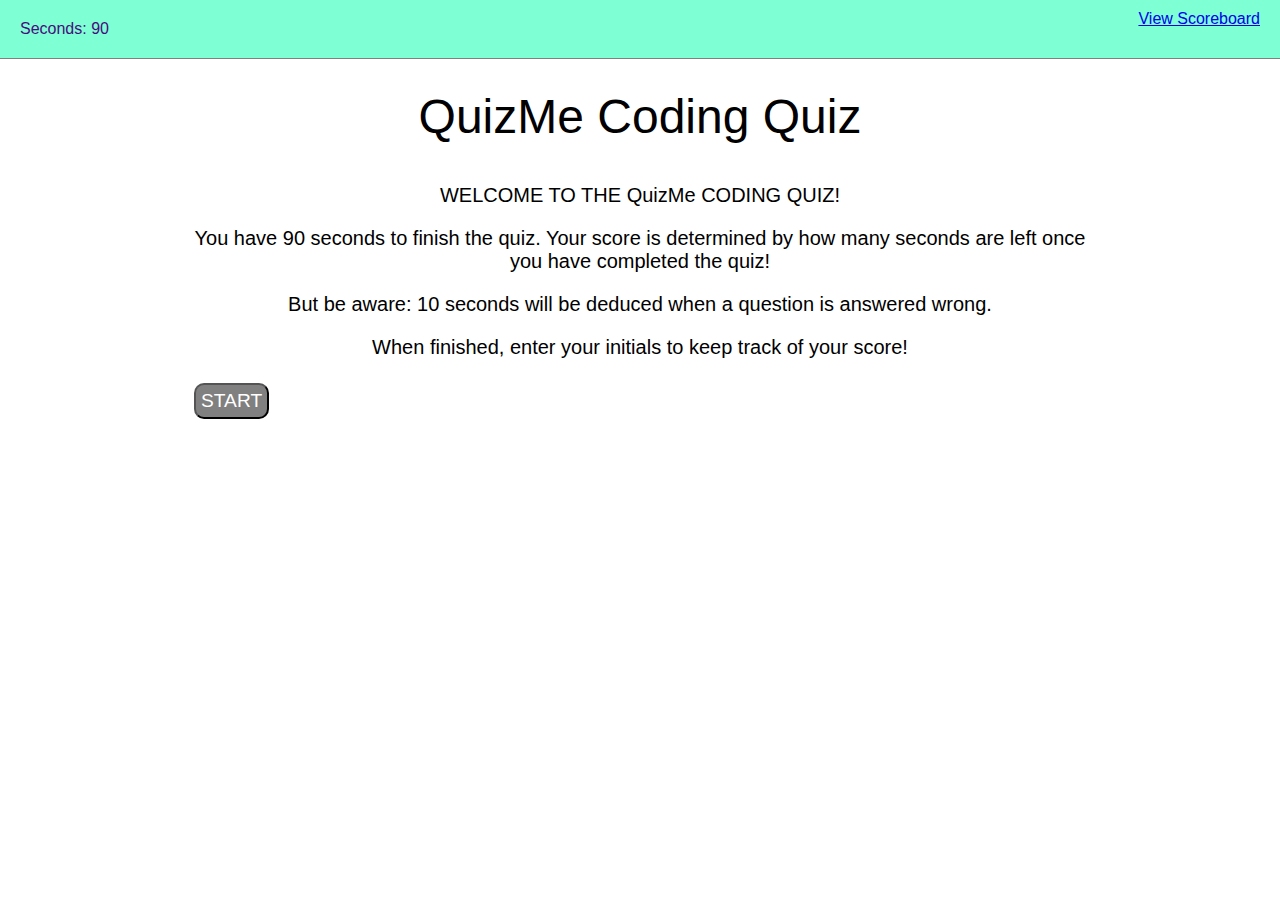
<file: index.html>
<!DOCTYPE html>
<html>
    <head>
        <title>QuizMe Coding Quiz</title>
        <meta charset="UTF-8" />
        <meta name="viewport" content="width=device-width, initial-scale=1" />
        <link rel="stylesheet" type="text/css" href="style.css" />
    </head>

    <body>
        <header>
        <div class="scores"><a href="score.html">View Scoreboard</a></div>
        <div class= "timer"> Seconds: <span id="time">90</span></div>
        </header>

        <main>
           <!-- Welcome page -->
             <div class="start-page" id="welcome">
                <div class= "large-font">QuizMe Coding Quiz</div>
                <div class="small-font"><p>WELCOME TO THE QuizMe CODING QUIZ!</p> <p>You have 90 seconds to finish the quiz. Your score is determined by how many seconds are left once you have completed the quiz!</p> <p>But be aware: 10 seconds will be deduced when a question is answered wrong.</p> <p>When finished, enter your initials to keep track of your score!</p></div>
                <button id="startButton">START</button>
             </div>    
            
             <!-- Quiz pages -->
            <div id="quizQuestion" class="hide">
                <h2 id="quizQuestion-question"></h2>
                <div class="options" id= "options">
                </div>

                
            </div>
            <!-- Final Score -->
            <div id= "finishedQuiz" class="hide">
                <h1>Done!</h1>
                <p>Final Score: <span type="text" id="score"></span></p>
                <p>Initials: <input type="text" id="initials"/>
                <button id="submit">Add Score</button>
                </p>
            </div>  
            
            <div id="answer" class="hide"></div>

        </main>
        
        <!-- questions js -->
        <script src="./questions.js"></script>
        <!-- <script src="submisson.js"></script> -->
        <script src="./script.js"></script>

    </body>
</html>
</file>
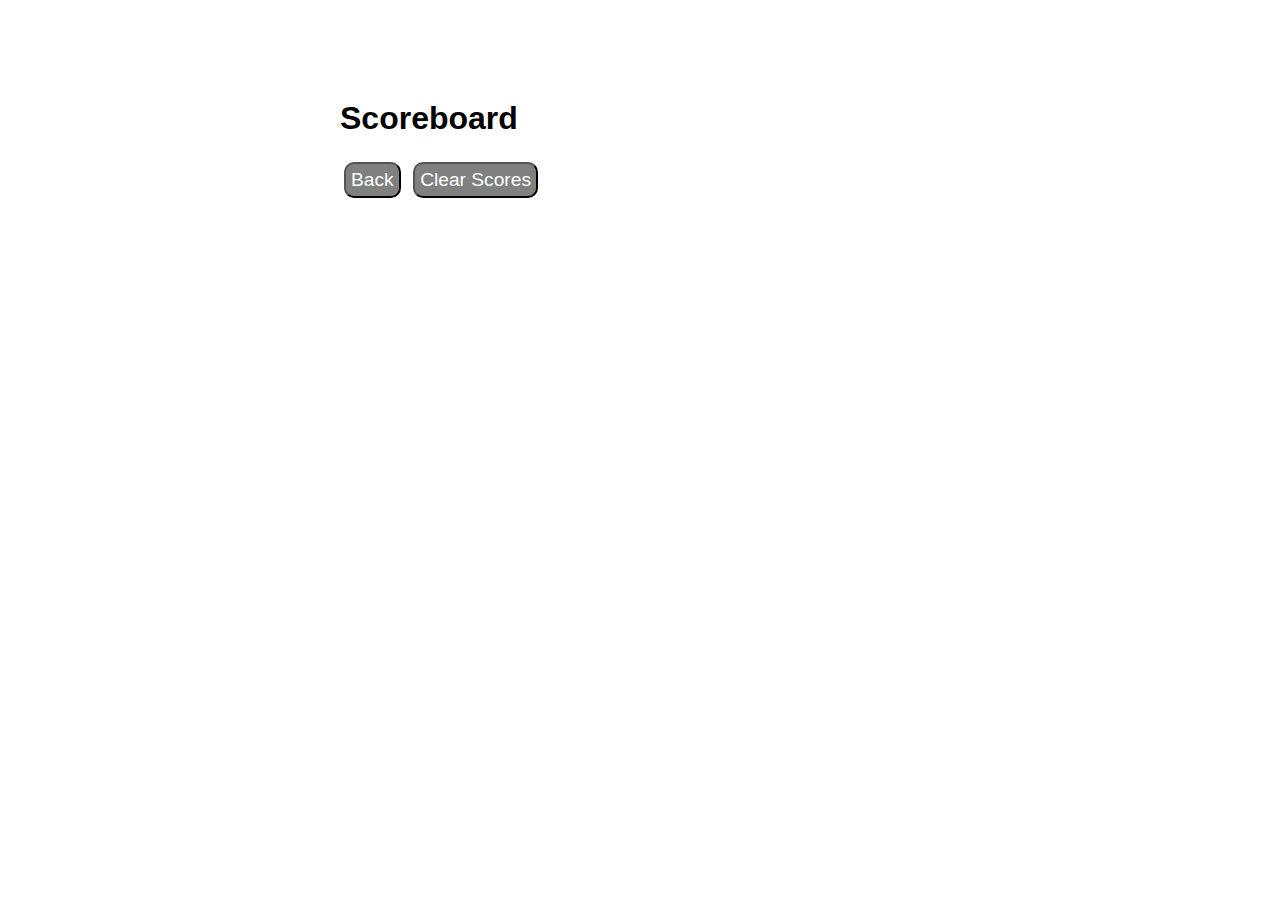
<file: score.html>
<!DOCTYPE html>
<html lang="en">
<head>
    <meta charset="UTF-8">
    <meta http-equiv="X-UA-Compatible" content="IE=edge">
    <meta name="viewport" content="width=device-width, initial-scale=1.0">
    <link rel="stylesheet" href="./style.css"/>
    <title>Scoreboard</title>
</head>
<body>
    <div class="wrapper">
        <h1>Scoreboard</h1>
        <ol id="scores"></ol>

        <a href="index.html"><button>Back</button></a>
        <button id="Clear All">Clear Scores</button>
    </div>
    
    <script src="submisson.js"></script>
</body>
</html>
</file>
<file: style.css>
* {
    box-sizing: border-box;

}

header {
    border-bottom: 1px solid gray;
    background-color: aquamarine;
}

body {
    font-family: Arial, Helvetica, sans-serif;
    margin: 0;
}
main {
    margin: 10px auto 0 auto;
    max-width: 900px;
}
.quiz-container {
    border: 1px dashed gray;
    margin: auto;
    padding: 20px;
    text-align: center;
}

.timer {
    color: rgb(71, 12, 126);
    padding: 20px;
}

.scores {
    position: absolute;
    color:rgb(71, 12, 126);
    top: 10px;
    right: 20px;
}

button {
    color: white;
    background-color: grey;
    text-align: center;
    border-radius: 10px;
    /* max-width: 250px; */
    padding: 5px;
    margin: 4px;
    font-size: larger;
    display: center;
    justify-content: center;
}

#startButton {
   position: center;
}

.large-font {
    font-size: 3em;
    text-align: center;
    padding: 20px;
}

.small-font {
    font-size: 1.25em;
    text-align: center;
}


#quizQuestion {
    text-align: center;
    font-size: 1em;
    padding-top: 30px;
    scroll-padding-bottom: 0px;
    display: block;
}
.answer {
    font-size: 90%;
    margin-top: 20px;
    padding-top: 10px;
    color: rgb(16, 16, 73);
    border-top: 2px dashed aquamarine;
}

.button {
    transition-duration: 0.4s;
}

button:hover {
    color:rgb(247, 245, 249);
    background-color: purple;
    box-shadow: 1px 1px 2px black, 0 0 25px indigo, 0 0 5px darkblue;

}

.hide {
    display: none;
}

#submit {
    position: right;
    padding: 2px;
    margin: 0px;
    justify-content: center;
    border-radius: 0;

}

.wrapper {
    margin: 100px auto 0 auto;
    max-width: 600px;
}

li {
    padding: 3px;
    list-style: decimal inside none;
}
</file>
